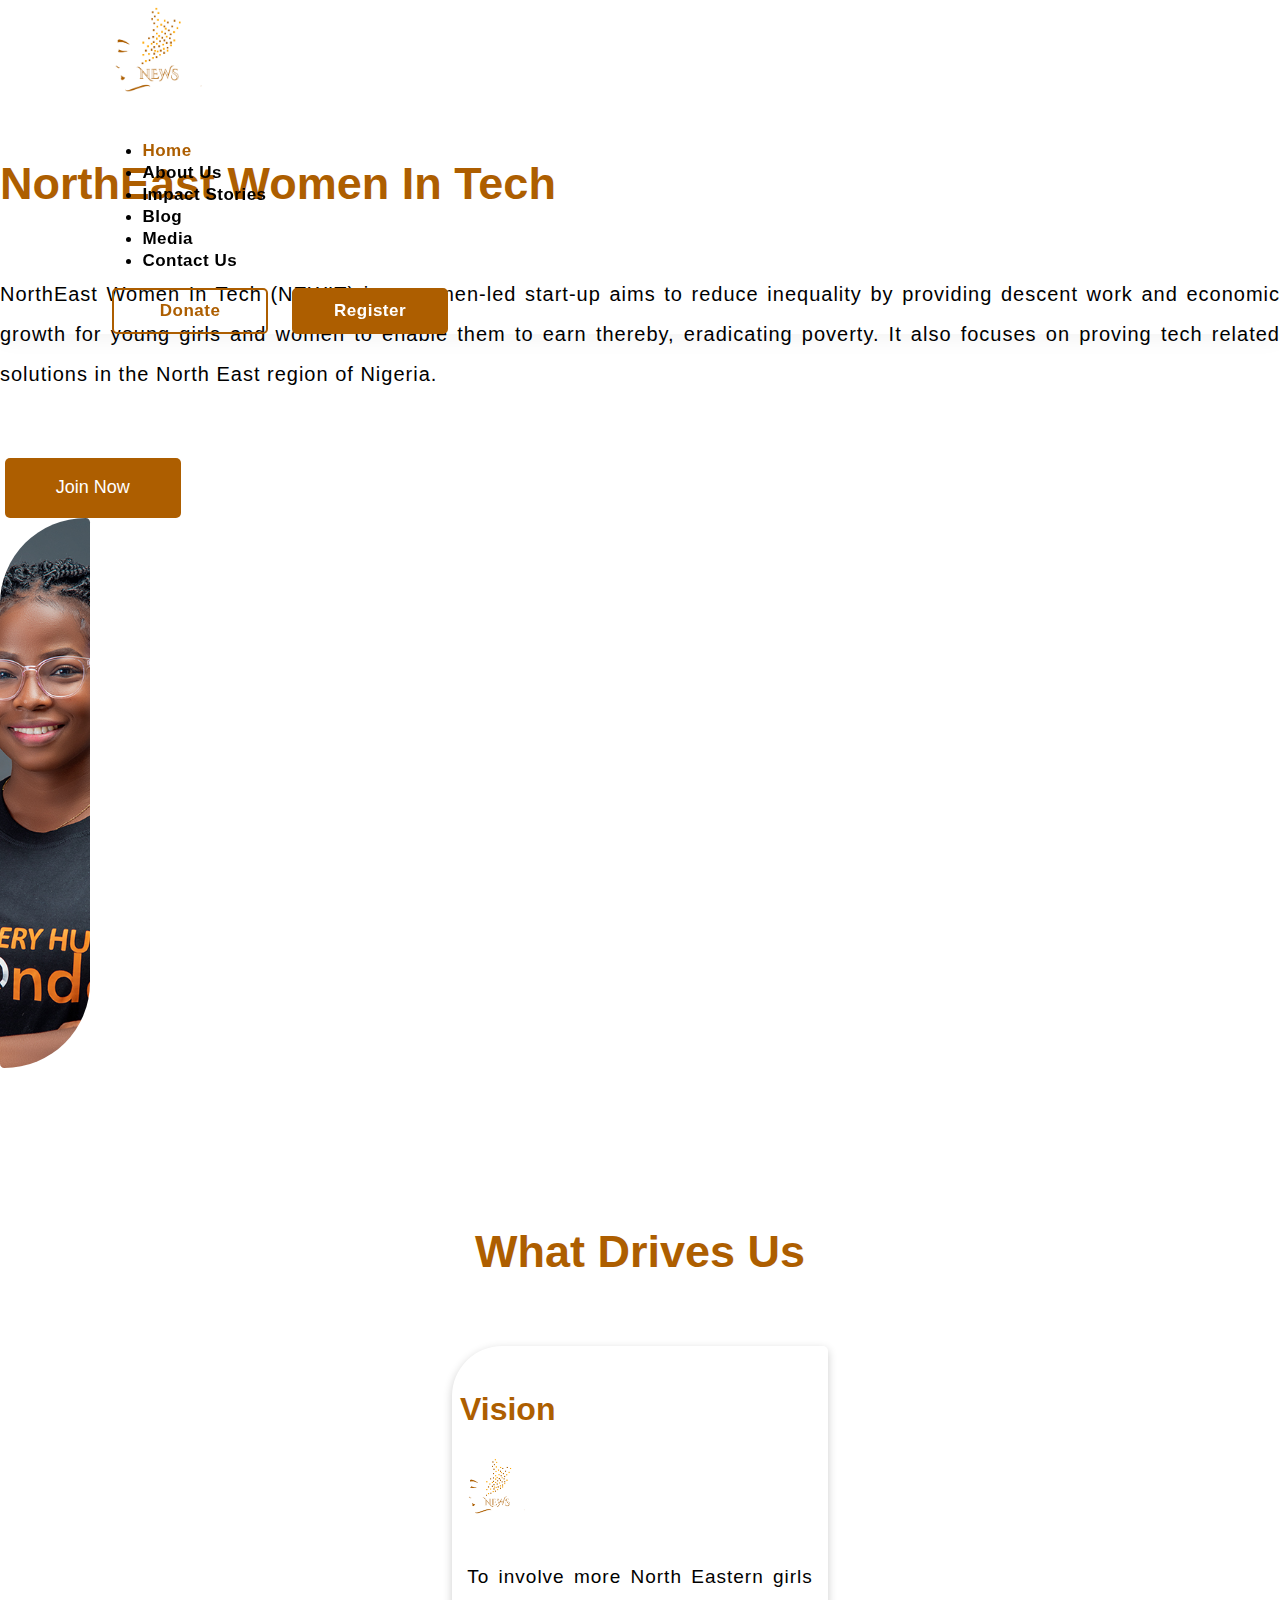
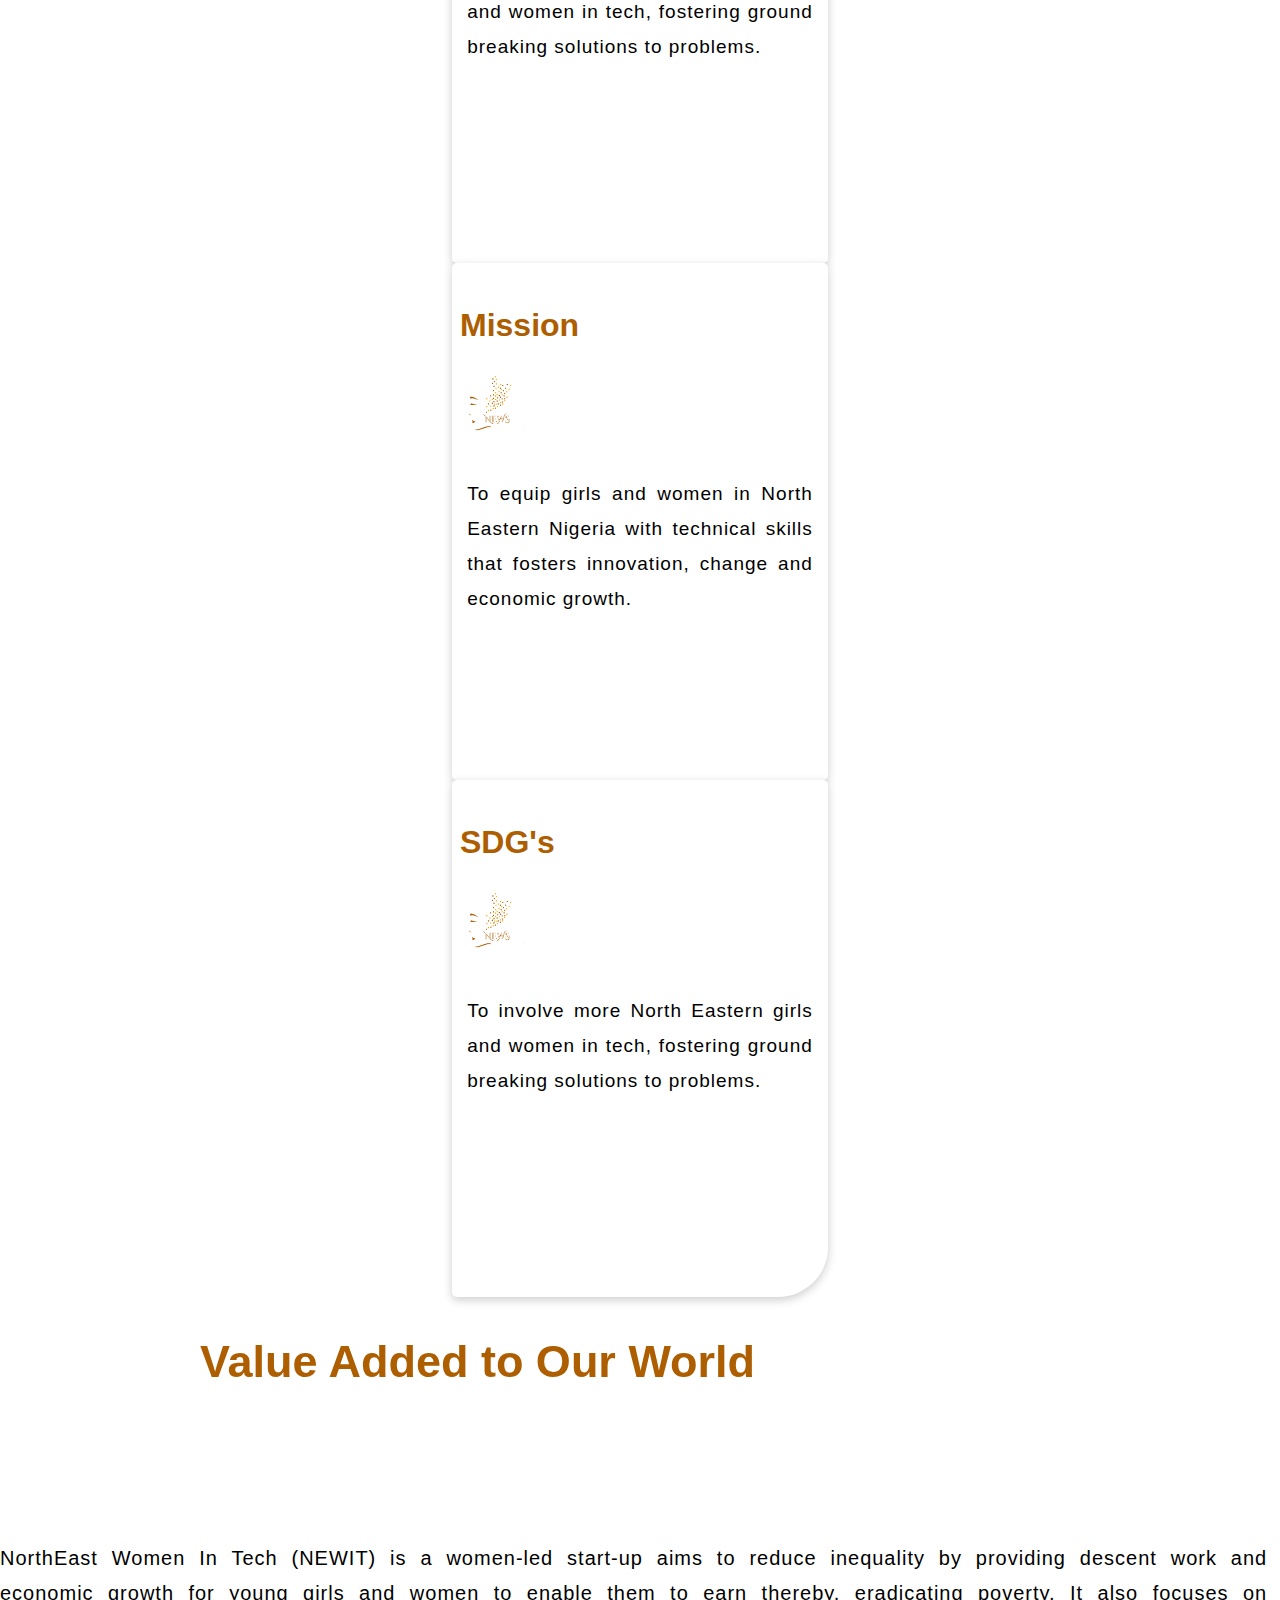
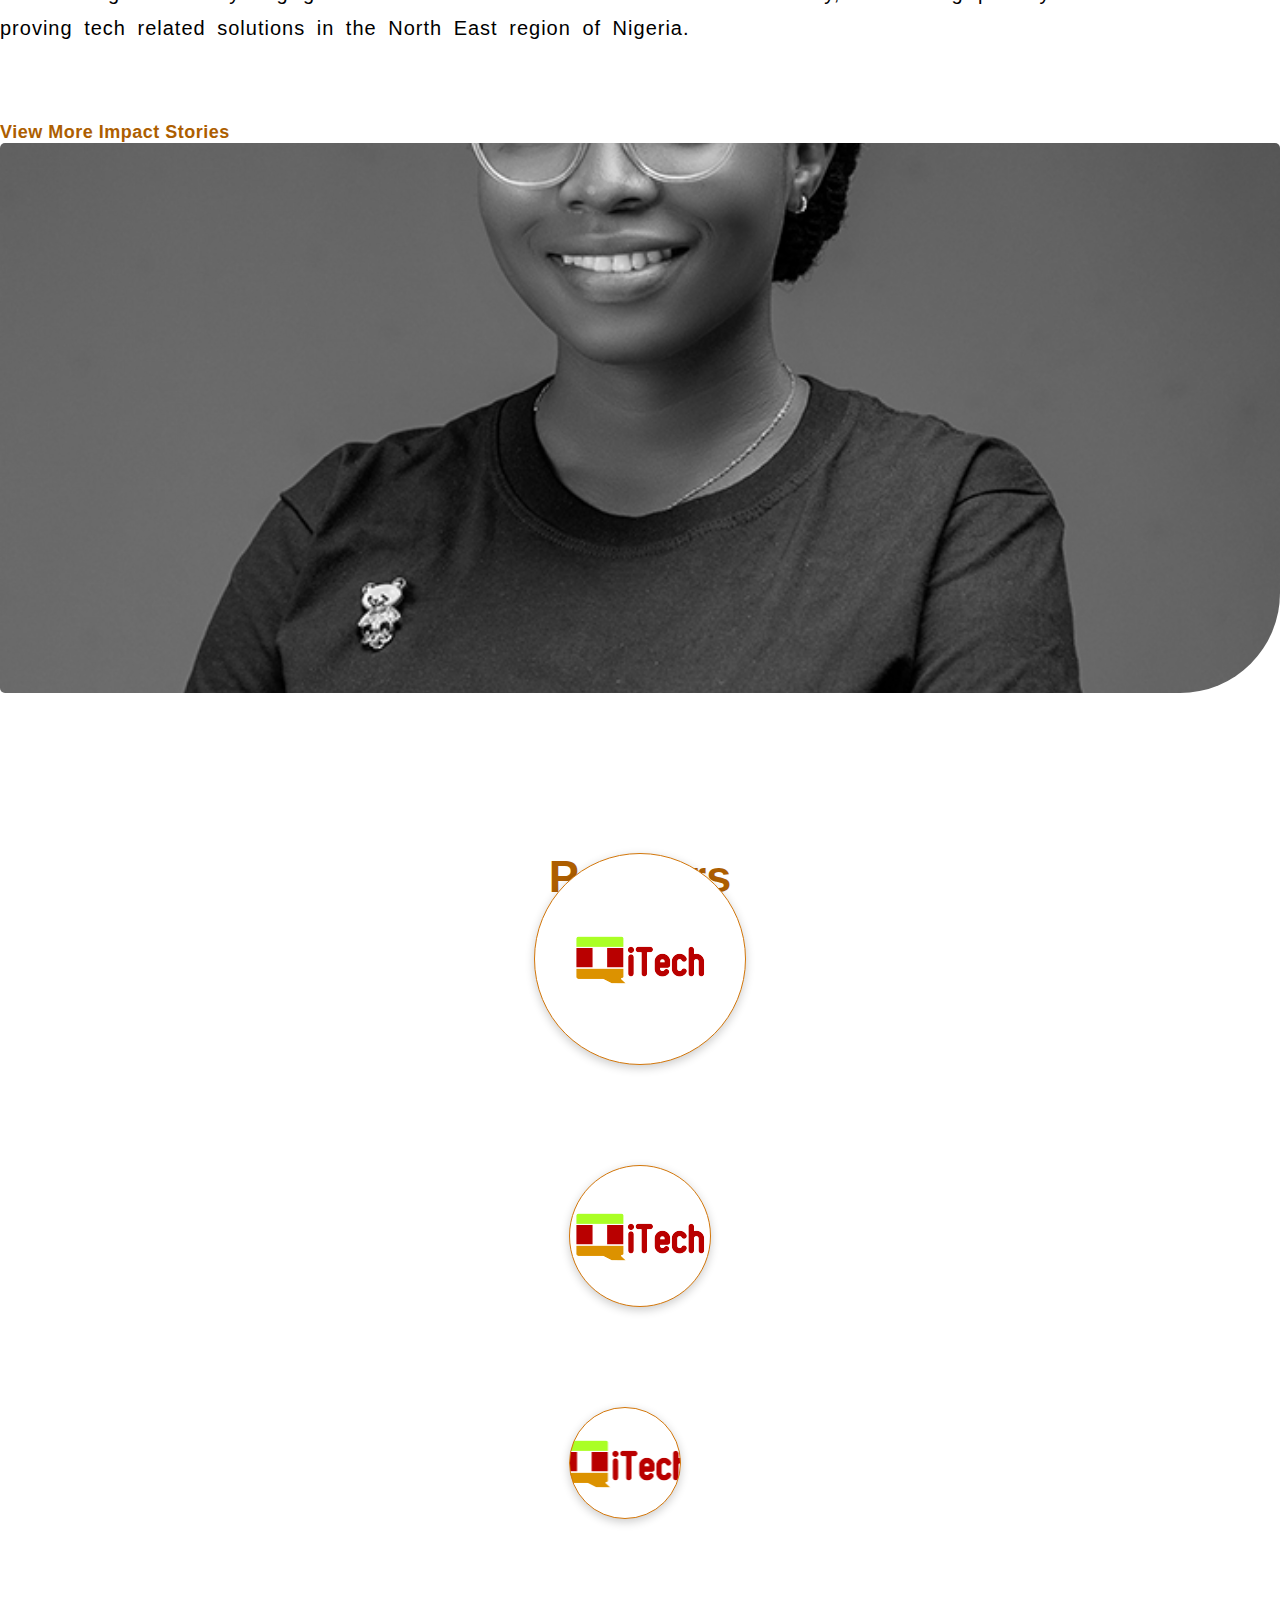
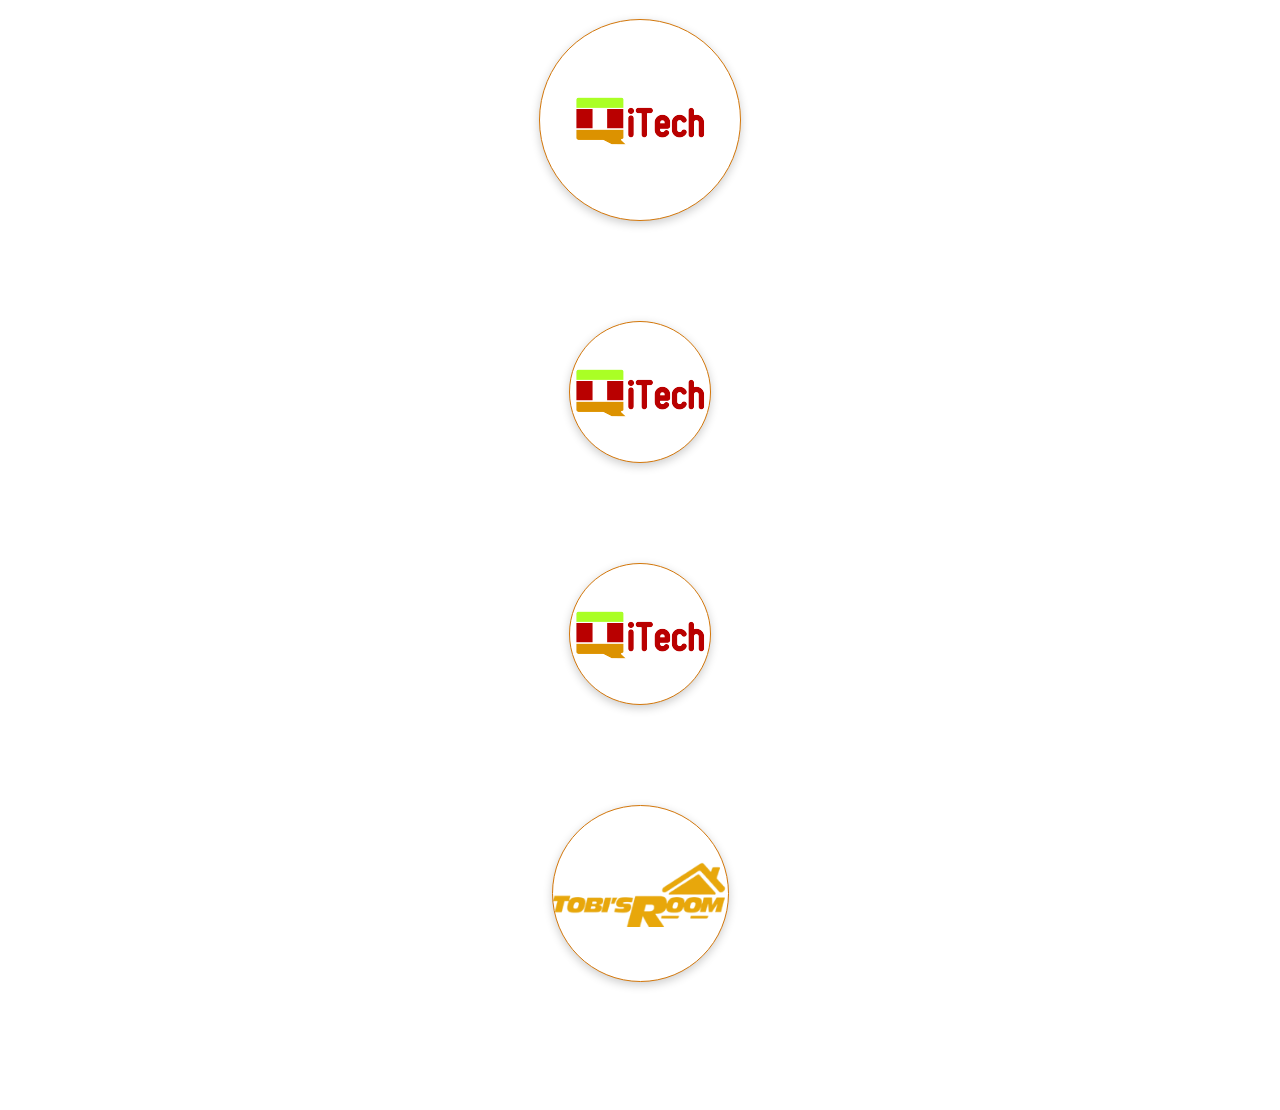
<file: index.html>
<!DOCTYPE html>
<html lang="en">
  <head>
    <meta charset="UTF-8">
    <meta http-equiv="X-UA-Compatible" content="IE=edge">
    <meta name="viewport" content="width=device-width, initial-scale=1.0">
    <title>NEWIT</title>
    <link rel="shortcut icon" href="./images/favicon.ico" type="image/x-icon">


    <!-- Bootstrap-->
    <link rel="stylesheet" href="https://cdn.jsdelivr.net/npm/bootstrap@4.6.1/dist/css/bootstrap.min.css" integrity="sha384-zCbKRCUGaJDkqS1kPbPd7TveP5iyJE0EjAuZQTgFLD2ylzuqKfdKlfG/eSrtxUkn" crossorigin="anonymous">
    <!-- <link rel="stylesheet" href="./css/bootstrap.min.css">
    <link rel="stylesheet" href="./ionicons/css/ionicons.min.css">
    <link rel="stylesheet" href="./css/animate.min.css">
    <link rel="stylesheet" href="./css/aos.css"> -->

    

    <!-- Font Awesom -->
    <!-- <link rel="stylesheet" href="https://pro.fontawesome.com/releases/v5.10.0/css/all.css"
    integrity="sha384-AYmEC3Yw5cVb3ZcuHtOA93w35dYTsvhLPVnYs9eStHfGJvOvKxVfELGroGkvsg+p" crossorigin="anonymous" />     -->

    <!-- Custom Style-->
    <link rel="stylesheet" href="./css/index.css">

  </head>
  <body>
    <header class="main-header">
      <div class="container-fluid">
        <nav class="navbar navbar-expand-lg main-nav px-0">
          <a class="navbar-brand" href="index.html">
            <img src="./images/logo.png" alt="newit.com">
          </a>
          <div class="menuToggle" data-toggle="collapse" data-target="#mainMenu" aria-controls="mainMenu"
            aria-expanded="false" aria-label="Toggle navigation" onclick="toggleMenu();">
            <label for="check">
              <input type="checkbox" id="check" />
              <span></span>
              <span></span>
              <span></span>
            </label>
          </div>
          <div class="collapse navbar-collapse" id="mainMenu">
            <ul class="navbar-nav ml-auto navigations">
              <li>
                <a href="./index.html" class="active active-first">Home</a>
              </li>
              <li>
                <a href="./src/aboutUs.html">About Us</a>
              </li>
              <li>
                <a href="./src/courses.html">Impact Stories</a>
              </li>
              <li>
                <a href="./src/courses.html">Blog</a>
              </li>
              <li>
                <a href="./src/gallery.html">Media</a>
              </li>
              <li class="nav-contact">
                <a href="#contact" >Contact Us</a>
              </li>
  
            </ul>
            <a href="./src/donate.html" class="button">Donate</a>
            <a href="./src/register.html" class="button">Register</a>
          </div>
        </nav>
      </div>
    </header>

    <main>
      <div class="landing-page">

        <!----- Intro ----->
        <section class="intro">
          <div class="container">
            <div class="row">
              <div class="col-7  intro-text">
                <h1>NorthEast Women In Tech</h1>
                <p>
                  NorthEast Women In Tech (NEWIT) is a women-led start-up aims to reduce inequality by providing descent work and economic growth for young girls and women to enable them to earn thereby, eradicating poverty. It also focuses on proving tech related solutions in the North East region of Nigeria.
                </p>
                <a href="./src/join.html" class="button">Join Now</a>
              </div>
              <div class="col-4  intro-img">
                <!-- <img src="./images/glo.jpg" alt=""> -->
              </div>
              
            </div>
          </div>

        </section>


        <!----- Goals ----->
        <section class="passion">
          <div class="goals">
            <div>
              <h1>
                What Drives Us
              </h1>
            </div>

            <div class="row cards">
              <div class="col card vision">
                <div class="row card-heading">
                  <h2>Vision</h2>
                  <div><img src="./images/logo.png" alt=""></div>
                </div>

                <div class="card-text">
                  <p>
                    To involve more North Eastern girls and women in tech, fostering ground breaking solutions to problems.
                  </p>
                </div>

              </div>
              <div class="col card mission">
                <div class="row card-heading">
                  <h2>Mission</h2>
                  <div><img src="./images/logo.png" alt=""></div>
                </div>

                <div class="card-text">
                  <p>
                    To equip girls and women in North Eastern Nigeria with technical skills that fosters innovation, change and economic growth.
                  </p>
                </div>
                
              </div>
              <div class="col card sdg">
                <div class="row card-heading">
                  <h2>SDG's</h2>
                  <div><img src="./images/logo.png" alt=""></div>
                </div>

                <div class="card-text">
                  <p>
                    To involve more North Eastern girls and women in tech, fostering ground breaking solutions to problems.
                  </p>
                </div>
                
              </div>
            </div>
          </div>

        </section>


        <!----- Impact Stories ----->
        <section class="impact-story">
          <div class="container">
            <div class="row">
              <div class="col-7 vaw-text">
                <h1>Value Added to Our World</h1>
                <p>
                  NorthEast Women In Tech (NEWIT) is a women-led start-up aims to reduce inequality by providing descent work and economic growth for young girls and women to enable them to earn thereby, eradicating poverty. It also focuses on proving tech related solutions in the North East region of Nigeria.
                </p>
                <a href="./src/join.html" class="button">View More Impact Stories</a>
              </div>
              <div class="col-4  vaw-img">
                <!-- <img src="./images/glo.jpg" alt=""> -->
              </div>
              
            </div>
          </div>

        </section>


        <!----- Partners ----->
        <section class="partners-section">
          <div class="partners">
            <div>
              <h1>
                Partners
              </h1>
            </div>

            <div class="row partners-cards">
              <div class="col big">
                <div class="card"></div>           

              </div>

              <div class="col small">
                <div class="card"></div>
                <div class="card"></div>                

              </div>
              
              <div class="col big">
                <div class="card"></div> 

              </div>

              <div class="col small">
                <div class="card"></div>
                <div class="card"></div>
              </div>
              <div class="col big">
                <div class="card"></div>               
                
              </div>
            </div>
          </div>

        </section>


      </div>
    </main>
    




    <!-- Bootstrap js-->
    <script src="https://cdn.jsdelivr.net/npm/jquery@3.5.1/dist/jquery.slim.min.js" integrity="sha384-DfXdz2htPH0lsSSs5nCTpuj/zy4C+OGpamoFVy38MVBnE+IbbVYUew+OrCXaRkfj" crossorigin="anonymous"></script>
    <script src="https://cdn.jsdelivr.net/npm/bootstrap@4.6.1/dist/js/bootstrap.bundle.min.js" integrity="sha384-fQybjgWLrvvRgtW6bFlB7jaZrFsaBXjsOMm/tB9LTS58ONXgqbR9W8oWht/amnpF" crossorigin="anonymous"></script>

    <!-- jQuery -->
    <!-- <script src="./js/jquery.js"></script> -->
    <!--  plugins  -->
    <!-- <script src="./js/bootstrap.min.js"></script>
    <script src="./js/plugins.js"></script>
    <script src="./js/aos.js"></script>
    <script src="./js/jquery.form.js"></script>
    <script src="./js/jquery.validate.min.js"></script> -->


    <script type="text/javascript">
      window.addEventListener('scroll', function(){
         const header = document.querySelector('header');
         header.classList.toggle("sticky", window.scrollY > 0);
       });
 
 
       function toggleMenu(){
       const menuToggle = document.querySelector('.menuToggle');
       const navigations = document.querySelector('.navigations');
       menuToggle.classList   .toggle('active');
       navigations.classList   .toggle('active');
       }
       AOS.init({
         duration: 1200,
       });
       window.onbeforeunload = function () {
         window.scrollTo(0, 0);
       }
     </script>
  </body>
</html>
</file>
<file: css/index.css>
body,
html {
  min-height: 100%;
  padding: 0;
  margin: 0;
  overflow-x: hidden;
}
* {
  font-family: "Nunito", sans-serif;
}

/* main-header start */
[data-target="#mainMenu"] {
  position: relative;
  z-index: 999;
}

.main-header {
  position: fixed;
  top: 0px;
  left: 0;
  z-index: 99;
  width: 100%;
  -webkit-transition: all 0.4s ease;
  transition: all 0.4s ease;
  box-shadow: 0 5px 20px rgba(0, 0, 0, 0.05);
  /* height: 50%; */

  /* padding: 15px 0; */
}
.navbar {
  margin: 0 8%;
}

.main-header.sticky {
  background: #ffffff;
  padding: 5px 0;
  box-shadow: 0 5px 20px rgba(0, 0, 0, 0.05);
  height: 7.5rem;
  z-index: 999;
  
}

.main-header.sticky #mainMenu li > a {
  color:  #000000;
  /* color:  #AD5E00; */
  /* color:  #D3770B */
}
.main-header.sticky #mainMenu li > a.active {
  color:  #AD5E00;
  /* color:  #D3770B */
}
.main-header .navbar-brand img {
  width: 100px;
  height: 100px;
  /* left: 80px; */
  /* top: 10px; */
}
.main-header.sticky .navbar-brand img {
  width: 100px;
  height: 100px;
  left: 80px;
  top: 10px;
}

label {
  visibility: hidden;
}

#mainMenu li {
  margin-right: 35px;
}

#mainMenu li > a {
  text-decoration: none;
  font-family: "Lato", sans-serif;
  font-style: normal;
  font-weight: 700;
  font-size: 17px;
  line-height: 22px;
  position: relative;
  z-index: 1;
  color:  #000000;
  padding-top: 1%;
  text-align: center;
  letter-spacing: .5px;
  
  
}

#mainMenu li > a::before {
  position: absolute;
  content: "";
  background: #AD5E00;;
  bottom: -18px;
  transform: scale(0, 0);
  z-index: -1;
  -webkit-transition: transform 0.8s ease-in-back;
  transition-duration: 0.8s ease-in-back;
  width: 9px;
  height: 9px;
  border-radius: 100%;
  left: calc(50% - 8px);
}
#mainMenu li > a:hover {
  color:  #AD5E00;
}

#mainMenu li > a.active{
  color:  #AD5E00;

}

#mainMenu li > a:hover::before,
#mainMenu li > a.active::before {
  content: "";
  position: absolute;
  

  width: 9px;
  height: 9px;
  border-radius: 100%;
  left: calc(50% - 8px);
  -webkit-transform: scale(1, 1);
  -ms-transform: scale(1, 1);
  transform: scale(1, 1);
  -webkit-transform-origin: left center;
  -ms-transform-origin: left center;
  transform-origin: left center;
}

#mainMenu a.button {
  -webkit-appearance: button;
  -moz-appearance: button;
  appearance: button;
  text-decoration: none;
  color: #ffffff;
  width: 130px;
  letter-spacing: .5px;
  font-size: 17px;
  text-align: center;
  background-color:#AD5E00;
  padding: 1%;
  border-radius: 5px;
  font-weight: 700;
  margin: 0 10px;
  border: 2px solid #AD5E00
}

#mainMenu a.button:nth-child(2){
  background-color: transparent;
  border: 2px solid #AD5E00;
  color: #AD5E00;;

}
#mainMenu a.button:hover {
  background-color: #ffffff00;
  color: #AD5E00;;
  border: 2px solid #AD5E00;
  
  /* font-size: 18px; */
  font-weight: bold;
  /* padding: 0; */
}
#mainMenu a.button:nth-child(2):hover{
  background-color: #AD5E00;;
  color: #ffffff;

}

.landing-page{
  /* margin-top: 15%; */
  padding: 10% 0;
}

/* ------------   INTRO -------------- */

.intro{
  margin: 2% auto;
}
.intro .row{
  align-items: center;
  justify-content: space-around;
  /* margin: 0 auto 5% auto; */
}
.intro .intro-text{
  text-align: justify;
  align-items: center;
  justify-content: center;
}

.intro .intro-text h1{
  font-size: 45px;
  font-weight: bolder;
  font-style: normal;
  color: #AD5E00;
  /* margin: 0 -10%; */
}
.intro .intro-text p{
  font-size: 20px;
  line-height: 40px;
  letter-spacing: 1px;
  margin: 5% 0;
}
.intro a.button {
  -webkit-appearance: button;
  -moz-appearance: button;
  appearance: button;
  text-decoration: none;
  color: #ffffff;
  width: 150px;
  /* letter-spacing: .5px; */
  font-size: 18px;
  text-align: center;
  background-color:#AD5E00;
  padding: 1.5% 1%;
  border-radius: 5px;
  font-weight: 500;
  margin: 0 5px;
  /* border: 2px solid #AD5E00 */
}
.intro a.button:hover {
  background-color: #ffffff00;
  color: #AD5E00;;
  border: 2px solid #AD5E00;
}

.intro .intro-img{
  background-image: url('../images/glo.jpg');
  background-position: center center;
  background-repeat: no-repeat;
  background-size:cover;

  width: 90px;
  height: 550px;
  
  border-top-left-radius: 100px;
  border-top-right-radius: 5px;
  border-bottom-left-radius: 5px;
  border-bottom-right-radius: 100px;

}

/* ------------ Goals -------------- */
.passion{
  margin: 10% auto 0 auto;
}

.goals{
  display: flex;
  flex-direction: column;
  align-items: center;
  justify-content: center;
}

.goals h1{
  color: #AD5E00;
  font-size: 45px;
  font-weight: bold;
}

.cards{
  align-items: center;
  justify-items: center;
  margin-top: 3%;
}

.cards .card{
  width: 360px;
  height: 500px;
  /* display: flex;
  flex-direction: column; */
  align-items: center;
  /* justify-content: center; */
  background-color: #ffffff;
  box-shadow: 0 3px 10px rgb(0,0,0,0.2);
  border-radius: 5px;
  border: none;
  padding: 2%;
  margin: 0 30px;

}

.card-heading{
  align-items: center;
  justify-content: space-around;
  margin: 10% 0;
  width: 330px;
}

.card-heading h2{
  color: #AD5E00;
  font-size: 32px;
  font-weight: bold;
 
}
.card-heading img{
  width: 65px;
  height:65px;
}

.card .card-text{
  margin: 10% auto;
  padding: 0 2%;
}
.card-text p{
  font-size: 19px;
  font-weight: 500;
  line-height: 35px;
  text-align: justify;
  letter-spacing: 1px;
}

.cards .vision{
  border-top-left-radius: 50px;

}
.cards .sdg{
  border-bottom-right-radius: 50px;
}


/* --------------- Impact Stories ---------------- */
.impact-story{
  margin: 10% auto 0 auto;
}
.impact-story .row{
  align-items: center;
  justify-content: space-around;
}
.impact-story .vaw-text{
  text-align: justify;
  align-items: flex-start;
  justify-content: center;
  
}

.impact-story .vaw-text h1{
  font-size: 45px;
  font-weight: bolder;
  font-style: normal;
  color: #AD5E00;
  /* margin: 10%; */
  position: relative;
  top: -89px;
  left: 200px;
  z-index: 600;
  /* margin: 0 -10%; */
}
.impact-story .vaw-text p{
  font-size: 20px;
  line-height: 40px;
  letter-spacing: 1px;
  /* margin: 5% 0; */
  margin: 5% 1% 6% 0 ;
  line-height: 35px;
  word-spacing: 5px;
}
.impact-story a.button {
  -webkit-appearance: button;
  -moz-appearance: button;
  appearance: button;
  text-decoration: none;
  color: #AD5E00;
  /* width: 150px; */
  letter-spacing: .5px;
  font-size: 18px;
  text-align: center;
  /* background-color:#AD5E00; */
  /* padding: 1.5% 1%; */
  /* border-radius: 5px; */
  font-weight: 600;
  /* margin:; */
  /* border: 2px solid #AD5E00 */
}
.impact-story a.button:hover {
  letter-spacing: .2em;
  transition-duration: 1s;
  transition-delay: .05s;

}

.impact-story .vaw-img{
  background-image: url('../images/glo.jpg');
  background-position: center center;
  background-repeat: no-repeat;
  background-size:cover;

  /* width: 150px !important; */
  height: 550px;
  
  border-top-left-radius: 5px;
  border-top-right-radius: 5px;
  border-bottom-left-radius: 5px;
  border-bottom-right-radius: 100px;
  filter: grayscale(1);

}


/* ------------   Partners -------------- */
.partners-section{
  margin: 10% auto 0 auto;
}

.partners{
  display: flex;
  flex-direction: column;
  align-items: center;
  justify-content: center;
}

.partners h1{
  color: #AD5E00;
  font-size: 45px;
  font-weight: bold;
  margin-bottom: -50px;
}

.partners-cards{
  align-items: center;
  justify-items: center;
  /* margin-top: 5%; */
}

.partners-cards .card{
  /* display: flex;
  flex-direction: column; */
  align-items: center;
  /* justify-content: center; */
  background-color: #ffffff;
  box-shadow: 0 3px 10px rgb(0,0,0,0.2);
  border-radius: 100%;
  border: 1px solid #D3770B;
  /* padding: 2%; */
  margin: 0 15px;

}

.partners-cards .big div{
    width: 200px;
    height: 200px;
    background-image: url('../images/itech.png');
    background-position: center center;
    background-repeat: no-repeat;
    background-size: auto;
    
}

.partners-cards .big:nth-child(1) div{
  width: 210px;
  height: 210px;
  bottom: 40px;
}
.partners-cards .big:nth-child(3) div{
  top: 60px;
}
.partners-cards .big:last-child div{
  width: 175px;
  height: 175px;
  background-image: url('../images/tobi.png');
  background-position: center center;
  background-repeat: no-repeat;
  background-size:contain;
  
}

.partners-cards .small{
  align-items: center;
  justify-content: space-around;

}

.partners-cards .small:nth-child(2){
  margin-top: 10%;
}

.partners-cards .small div{
  width: 140px;
  height: 140px;
  background-image: url(../images/itech.png);
  background-position: center center;
  background-repeat: no-repeat;
  background-size: auto;
  margin: 100px 0;
}

.partners-cards .small:nth-child(2) div:nth-child(2){
  width: 110px;
  height: 110px;
  right: 15px;
}
</file>
